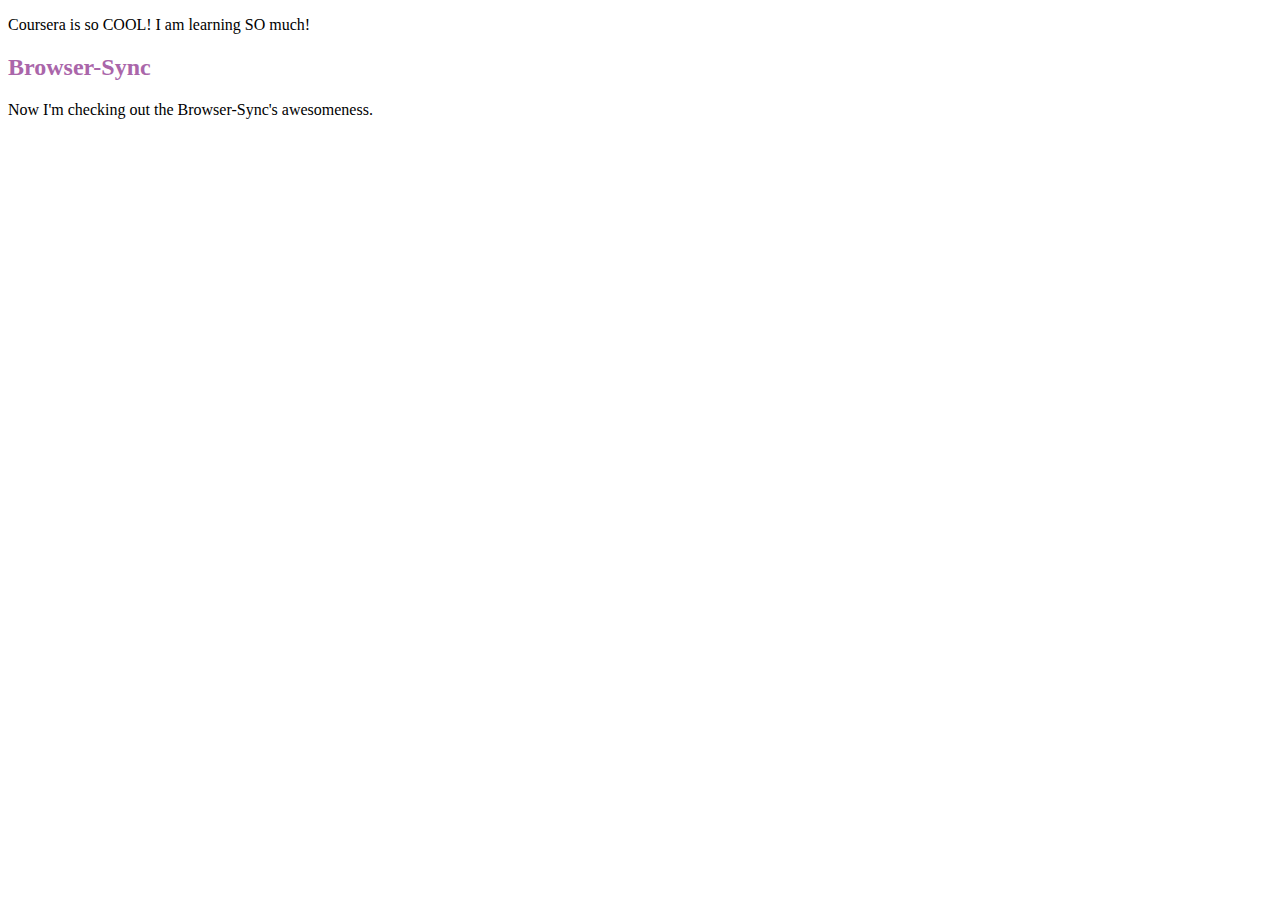
<file: Lecture04/index.html>
<!doctype html>
<head>
	<meta charset="utf-8">
	<link rel="stylesheet" href="css/style.css">
	<title>Coursera is Cool!</title>
</head>
	<body>
		<p>Coursera is so COOL! I am learning SO much!</p>
		<h2>Browser-Sync</h2>
		<p>Now I'm checking out the Browser-Sync's awesomeness.</p>

	</body>
</html>
</file>
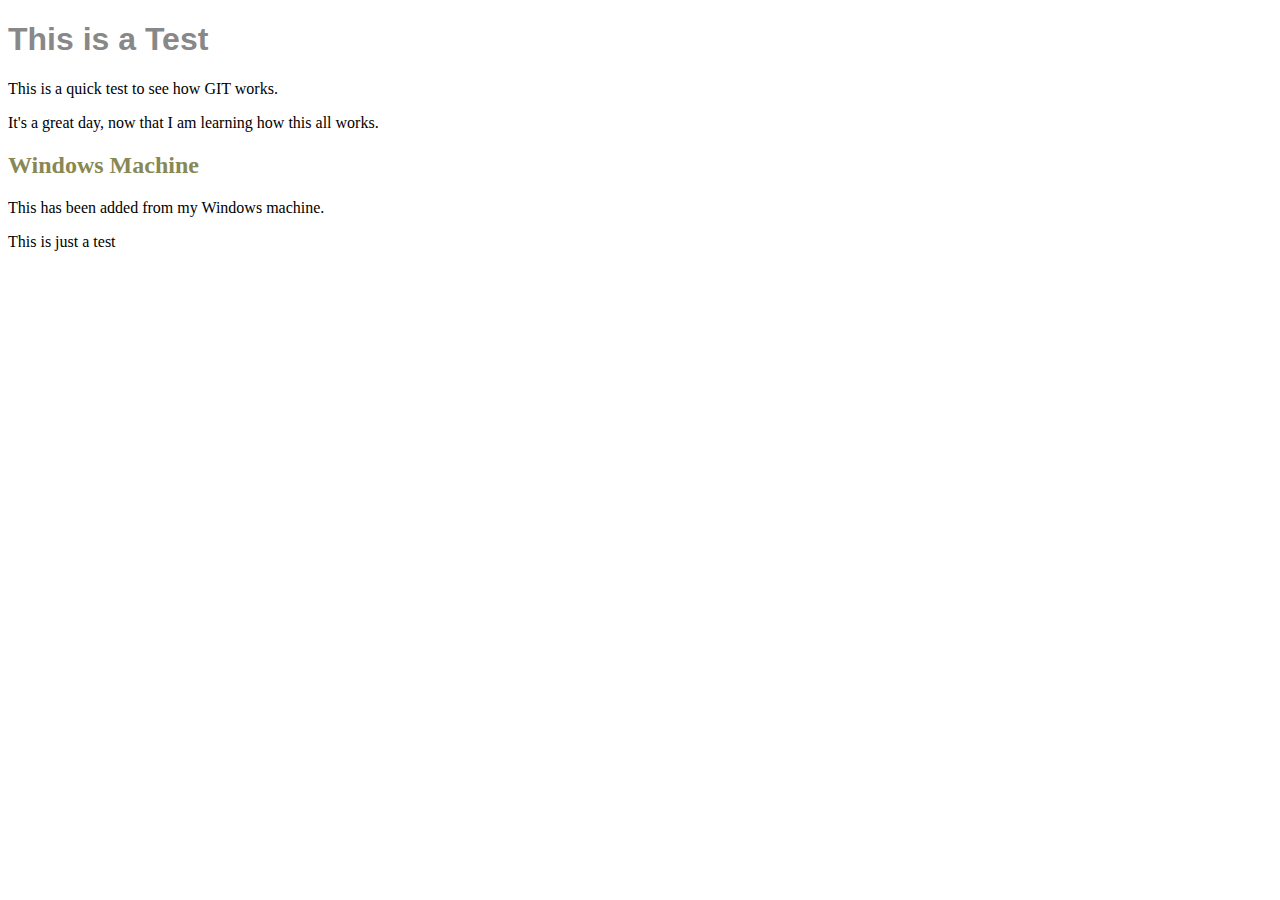
<file: newSite/index.html>
<!DOCTYPE html>
<html lang="en">
<head>
	<link rel="stylesheet" href="css/style.css">
	<meta charset="UTF-8">
	<title>A_Test</title>
</head>
<body>
	<h1>This is a Test</h1>
	<p>This is a quick test to see how GIT works.</p>
	<p>It's a great day, now that I am learning how this all works.</p>
	<h2>Windows Machine</h2>
	<p>This has been added from my Windows machine.</p>
	<p>This is just a test</p>
	
</body>
</html>
</file>
<file: Lecture04/css/style.css>
* {
	font-family: tahoma;
}

h2 {
	color: #a6a;
}
</file>
<file: newSite/css/style.css>
h1 {
	font-family: sans-serif;
	color: #888;
}

h2 {
	font-family: Tahoma;
	color: #885;

}
</file>
